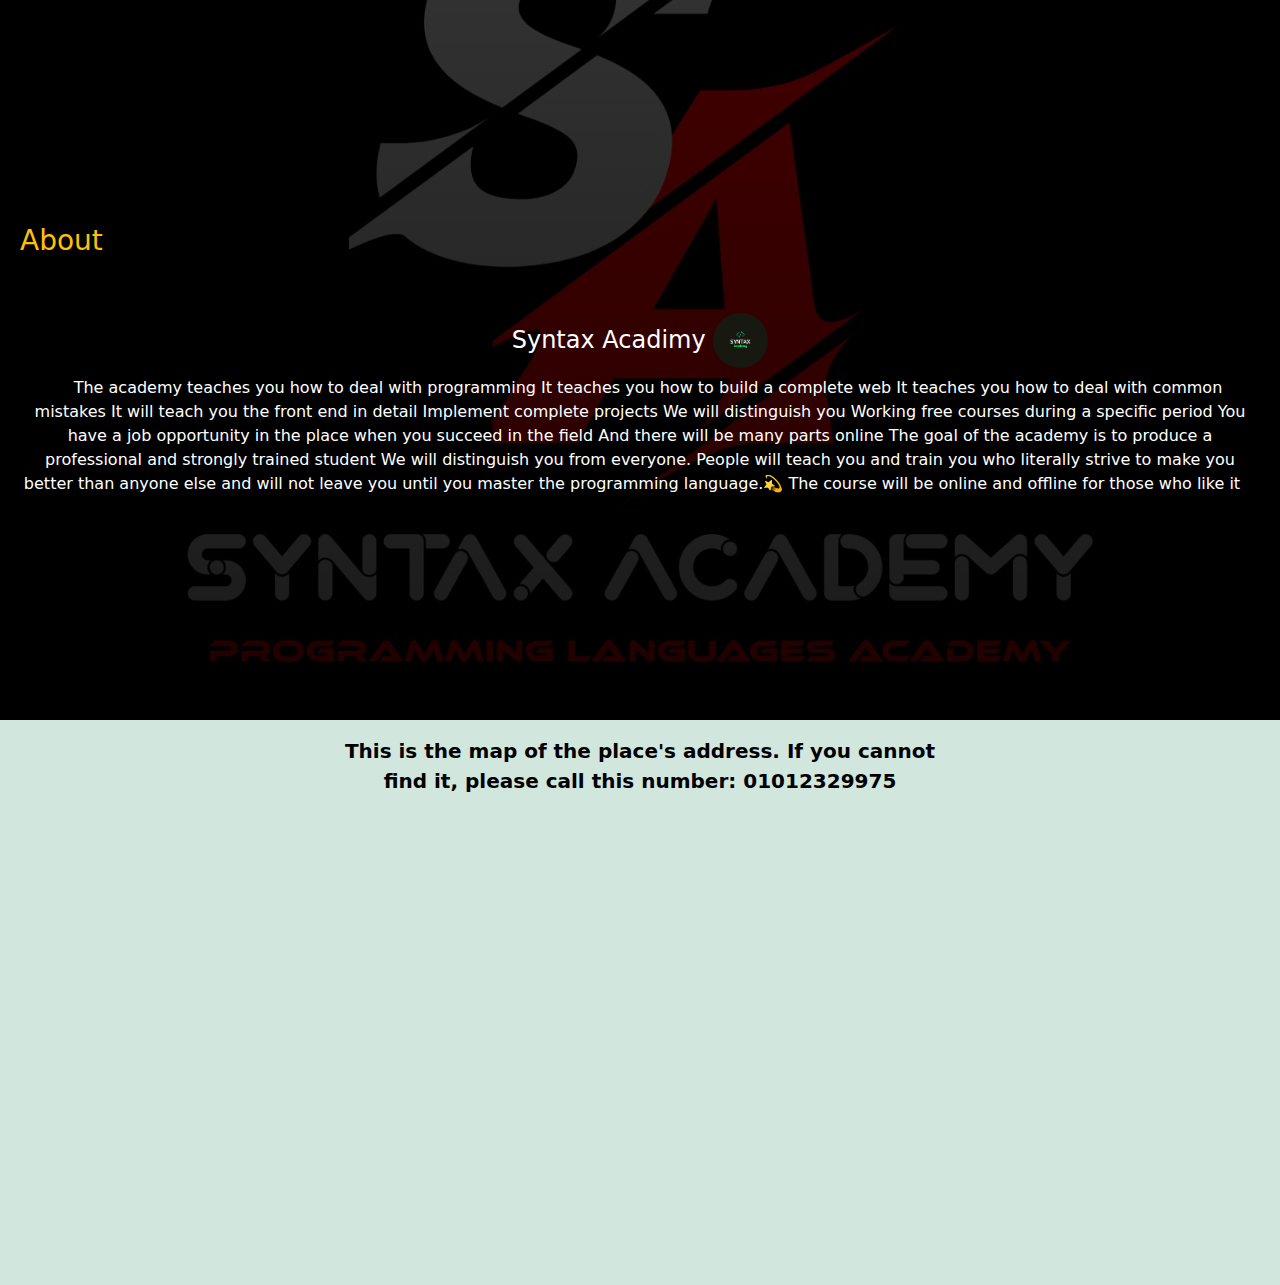
<file: About.html>
<!DOCTYPE html>
<html lang="en">

<head>
  <meta charset="UTF-8">
  <meta name="viewport" content="width=device-width, initial-scale=1.0">
  <title>www.SyntaxAcadimyAbout.com</title>
  <link rel="stylesheet" href="css/all.min.css">
  <link rel="stylesheet" href="css/bootstrap.min.css">
  <link rel="icon" href="imgs/logo.jpg">

</head>
<style>
  #container-fluid {
    background-image: linear-gradient(rgba(0, 0, 0, 0.74), rgba(0, 0, 0, 0.87)), url(imgs/logo.jpg);
    background-repeat: no-repeat;
    background-size: cover;
    width: 100%;
    background-position: -10%;
    height: 80vh;
    color: white;
    padding: 20px;
    display: flex;
    align-items: center;
  }

  #about {
    animation-name: about;
    animation-duration: 1s;
    animation-delay: .2s;
  }

  @keyframes about {
    from {
      transform: translatex(-500px);
    }
  }

  #Title {
    animation-name: title;
    animation-duration: 1s;
    animation-delay: .2s;
  }

  @keyframes title {
    from {
      transform: translatey(-500px);
    }
  }

  ::-webkit-scrollbar {
    width: 13px;
  }

  ::-webkit-scrollbar-thumb {
    background: linear-gradient(hsl(207, 100%, 51%), rgb(255, 45, 45));
    border-radius: 100px;
  }

  ::-webkit-scrollbar-button {
    height: 10px;
    border: blue;
    border-radius: 20%;
    background: linear-gradient(to top, rgb(255, 255, 255), rgb(255, 255, 255));
  }
</style>

<body class="bg-dark-subtle">
  <div id="container-fluid" class="container-fluid">
    <div class="row align-items-center">
      <h3 class="text-warning" id="about">About</h3>
      <div class="col-12 text-md-center text-sm-start pt-5">
        <h4 class="text-center" id="Title">Syntax Acadimy <img src="imgs/Logo2.jpg" class="rounded-circle" width="55px"
            alt="">
        </h4>
        <span class="p-3 text-center">
          The academy teaches you how to deal with programming
          It teaches you how to build a complete web
          It teaches you how to deal with common mistakes
          It will teach you the front end in detail
          Implement complete projects
          We will distinguish you
          Working free courses during a specific period
          You have a job opportunity in the place when you succeed in the field
          And there will be many parts online
          The goal of the academy is to produce a professional and strongly trained student
          We will distinguish you from everyone. People will teach you and train you who literally strive to make you
          better than anyone else and will not leave you until you master the programming language.💫
          The course will be online and offline for those who like it
        </span>
      </div>
    </div>
  </div>
  <div class="container-fluid bg-success-subtle p-3">
    <div class="row align-items-center">
      <div class="col-lg-3 col-md-6 col-sm-12"></div>
      <div class="col-lg-6 col-md-8 col-sm-12   ">
        <div class="col-12 text-center text-black ">
          <p class="lead fw-bold">This is the map of the place's address. If you cannot find it, please call this
            number:
            01012329975</p>
        </div>
      </div>
      <div class="col-lg-3 col-md-6 col-sm-12"></div>

    </div>

    <div class="row">
      <div class="col-lg-3 col-md-12 col-sm-12"></div>
      <div class="col-lg-6 col-md-12 col-sm-12">
        <iframe
          src="https://www.google.com/maps/embed?pb=!1m18!1m12!1m3!1d887.2338931572262!2d31.18772247590015!3d27.18976165917404!2m3!1f0!2f0!3f0!3m2!1i1024!2i768!4f13.1!3m3!1m2!1s0x14450b3ae70838cd%3A0x693d5beb722a0fed!2sBazooka%20fried%20chicken!5e0!3m2!1sar!2seg!4v1737372699352!5m2!1sar!2seg"
          width="600" height="450" style="border:0;" allowfullscreen="" loading="lazy"
          referrerpolicy="no-referrer-when-downgrade"></iframe>
      </div>
      <div class="col-lg-3 col-md-12 col-sm-12"></div>
    </div>
  </div>

  <script src="js/bootstrap.bundle.min.js"></script>
</body>

</html>
</file>
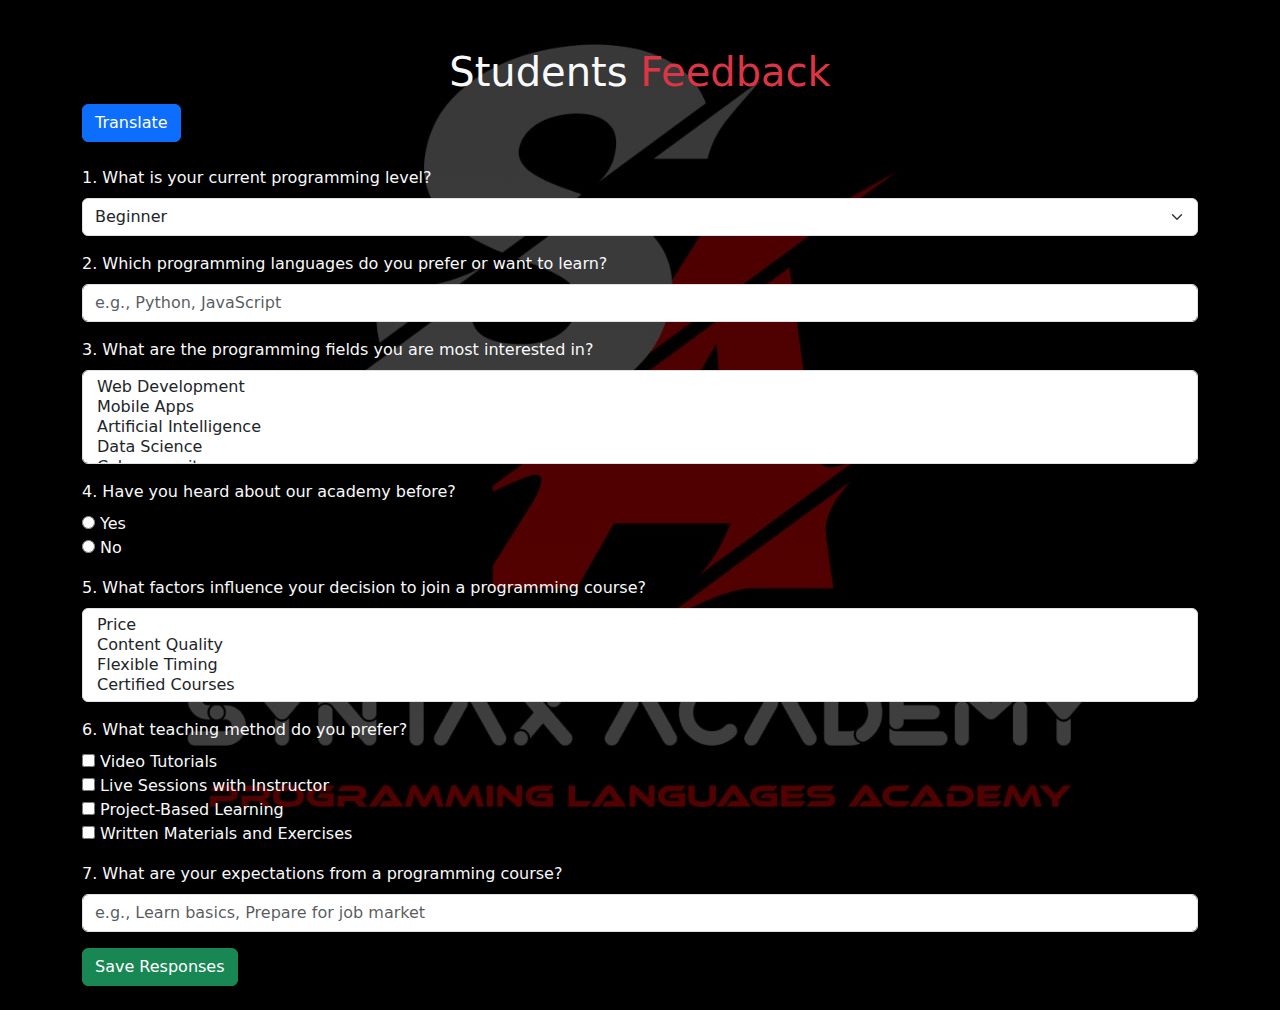
<file: FAQ.html>
<!DOCTYPE html>
<html lang="en">

<head>
  <meta charset="UTF-8">
  <meta name="viewport" content="width=device-width, initial-scale=1.0">
  <title>www.SyntaxAcadimyFeedback.com</title>
  <link rel="icon" href="imgs/logo.jpg">

  <!-- Bootstrap CSS -->
  <link href="css/bootstrap.min.css" rel="stylesheet">
  <link rel="stylesheet" href="css/all.min.css">
</head>
<style>
  #button2 {
    display: none;
    position: fixed;
    right: 10px;
    bottom: 5px;
  }

  ::-webkit-scrollbar {
    width: 13px;
  }

  ::-webkit-scrollbar-thumb {
    background: linear-gradient(hsl(0, 0%, 0%), rgb(0, 0, 0));
    border-radius: 100px;
  }

  ::-webkit-scrollbar-button {
    height: 10px;
    border: blue;
    border-radius: 20%;
    background: linear-gradient(to top, rgb(255, 255, 255), rgb(255, 255, 255));
  }

  body {
    background-image: linear-gradient(rgba(0, 0, 0, 0.705), rgba(0, 0, 0, 0.658)), url(imgs/logo.jpg);
    background-repeat: no-repeat;
    background-size: cover;
    background-position: 20%;
    height: 100%;
  }
</style>

<body class="text-light">
  <div class="container mt-5">
    <h1 class="text-center" id="main-title">Students <span class="text-danger">Feedback</span></h1>
    <button type="button" class="btn btn-primary mb-4" id="translate-button">Translate</button>
    <form id="survey-form">
      <div class="mb-3">
        <label for="level" class="form-label" data-en="1. What is your current programming level?"
          data-ar="١. ما هو مستوى البرمجة الحالي لديك؟">1. What is your current programming level?</label>
        <select id="level" class="form-select">
          <option value="Beginner" data-en="Beginner" data-ar="مبتدئ">Beginner</option>
          <option value="Intermediate" data-en="Intermediate" data-ar="متوسط">Intermediate</option>
          <option value="Advanced" data-en="Advanced" data-ar="متقدم">Advanced</option>
        </select>
      </div>

      <div class="mb-3">
        <label for="languages" class="form-label"
          data-en="2. Which programming languages do you prefer or want to learn?"
          data-ar="٢. ما هي لغات البرمجة التي تفضلها أو ترغب في تعلمها؟">2. Which programming languages do you prefer or
          want to learn?</label>
        <input type="text" id="languages" class="form-control" placeholder="e.g., Python, JavaScript">
      </div>

      <div class="mb-3">
        <label for="interests" class="form-label"
          data-en="3. What are the programming fields you are most interested in?"
          data-ar="٣. ما هي مجالات البرمجة التي تثير اهتمامك أكثر؟">3. What are the programming fields you are most
          interested in?</label>
        <select id="interests" class="form-select" multiple>
          <option value="Web Development" data-en="Web Development" data-ar="تطوير الويب">Web Development</option>
          <option value="Mobile Apps" data-en="Mobile Apps" data-ar="تطبيقات الجوال">Mobile Apps</option>
          <option value="AI" data-en="Artificial Intelligence" data-ar="الذكاء الاصطناعي">Artificial Intelligence
          </option>
          <option value="Data Science" data-en="Data Science" data-ar="علم البيانات">Data Science</option>
          <option value="Cybersecurity" data-en="Cybersecurity" data-ar="الأمن السيبراني">Cybersecurity</option>
          <option value="Embedded Systems" data-en="Embedded Systems" data-ar="الأنظمة المدمجة">Embedded Systems
          </option>
        </select>
      </div>

      <div class="mb-3">
        <label class="form-label" data-en="4. Have you heard about our academy before?"
          data-ar="٤. هل سمعت عن الأكاديمية الخاصة بنا من قبل؟">4. Have you heard about our academy before?</label>
        <div>
          <input type="radio" id="heard-yes" name="heard" value="Yes">
          <label for="heard-yes" data-en="Yes" data-ar="نعم">Yes</label>
        </div>
        <div>
          <input type="radio" id="heard-no" name="heard" value="No">
          <label for="heard-no" data-en="No" data-ar="لا">No</label>
        </div>
      </div>

      <div class="mb-3">
        <label for="preferences" class="form-label"
          data-en="5. What factors influence your decision to join a programming course?"
          data-ar="٥. ما هي العوامل التي تؤثر على قرارك بالانضمام إلى دورة برمجة؟">5. What factors influence your
          decision to
          join a programming course?</label>
        <select id="preferences" class="form-select" multiple>
          <option value="Price" data-en="Price" data-ar="السعر">Price</option>
          <option value="Content Quality" data-en="Content Quality" data-ar="جودة المحتوى">Content Quality</option>
          <option value="Flexible Timing" data-en="Flexible Timing" data-ar="جدول مرن">Flexible Timing</option>
          <option value="Certified Courses" data-en="Certified Courses" data-ar="دورات معتمدة">Certified Courses
          </option>
        </select>
      </div>

      <div class="mb-3">
        <label class="form-label" data-en="6. What teaching method do you prefer?"
          data-ar="٦. ما هي طريقة التدريس التي تفضلها؟">6. What teaching method do you prefer?</label>
        <div>
          <input type="checkbox" id="method-videos" value="Videos">
          <label for="method-videos" data-en="Video Tutorials" data-ar="دروس الفيديو">Video Tutorials</label>
        </div>
        <div>
          <input type="checkbox" id="method-live" value="Live Sessions">
          <label for="method-live" data-en="Live Sessions with Instructor" data-ar="جلسات مباشرة مع المدرب">Live
            Sessions with Instructor</label>
        </div>
        <div>
          <input type="checkbox" id="method-projects" value="Projects">
          <label for="method-projects" data-en="Project-Based Learning" data-ar="تعلم قائم على المشاريع">Project-Based
            Learning</label>
        </div>
        <div>
          <input type="checkbox" id="method-written" value="Written Materials">
          <label for="method-written" data-en="Written Materials and Exercises" data-ar="مواد مكتوبة وتمارين">Written
            Materials and Exercises</label>
        </div>
      </div>

      <div class="mb-3">
        <label for="expectations" class="form-label" data-en="7. What are your expectations from a programming course?"
          data-ar="٧. ما هي توقعاتك من دورة البرمجة؟">7. What are your expectations from a programming course?</label>
        <input type="text" id="expectations" class="form-control"
          placeholder="e.g., Learn basics, Prepare for job market">
      </div>

      <button type="button" class="btn btn-success mb-4" id="save-button">Save Responses</button>
    </form>
  </div>

  <!-- Bootstrap JS -->
  <script src="js/bootstrap.bundle.min.js"></script>
  <script src="https://cdn.emailjs.com/dist/email.min.js"></script>

  <script>
    const translateButton = document.getElementById('translate-button');
    let isTranslated = false;

    translateButton.addEventListener('click', () => {
      const translatables = document.querySelectorAll('[data-en]');
      translatables.forEach(element => {
        element.textContent = isTranslated ? element.getAttribute('data-en') : element.getAttribute('data-ar');
      });

      translateButton.textContent = isTranslated ? 'Translate' : 'ترجمة';
      isTranslated = !isTranslated;
    });

    document.getElementById('save-button').addEventListener('click', function () {
      const responses = {
        level: document.getElementById('level').value,
        languages: document.getElementById('languages').value,
        interests: Array.from(document.getElementById('interests').selectedOptions).map(option => option.value),
        heard: document.querySelector('input[name="heard"]:checked')?.value,
        preferences: Array.from(document.getElementById('preferences').selectedOptions).map(option => option.value),
        methods: Array.from(document.querySelectorAll('input[type="checkbox"]:checked')).map(checkbox => checkbox.value),
        expectations: document.getElementById('expectations').value
      };

      localStorage.setItem('surveyResponses', JSON.stringify(responses));
      alert('Your responses have been saved!');
    });
  </script>
</body>

</html>
</file>
